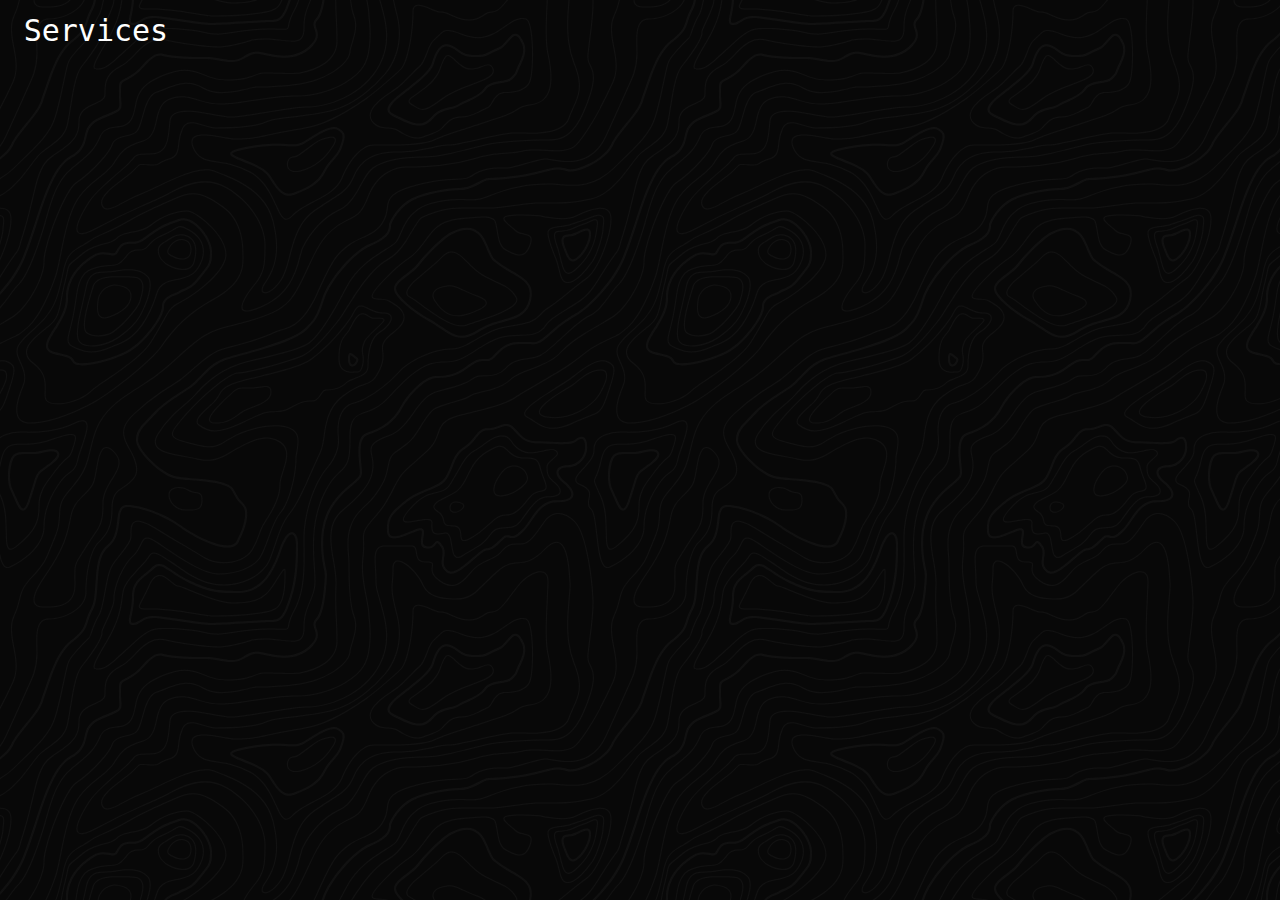
<file: services.html>
<!DOCTYPE html>
<html>
<head>
<title>somesec's services</title>
<meta charset="UTF-8">
<meta http-equiv="X-UA-Compatible" content="IE=edge">
<meta http-equiv="Cache-control" content="public">
<meta name="viewport" content="width=device-width, initial-scale=1.0, maximum-scale=1.0, user-scalable=no">
<link href="index/css/css.css" rel="stylesheet" type="text/css" />
<link rel="icon" href="index/img/favicon.png" type="image/png" />
  </head>

  <pre>
  <a href="services/Services.txt" class="services">Services</a>


</pre>
</file>
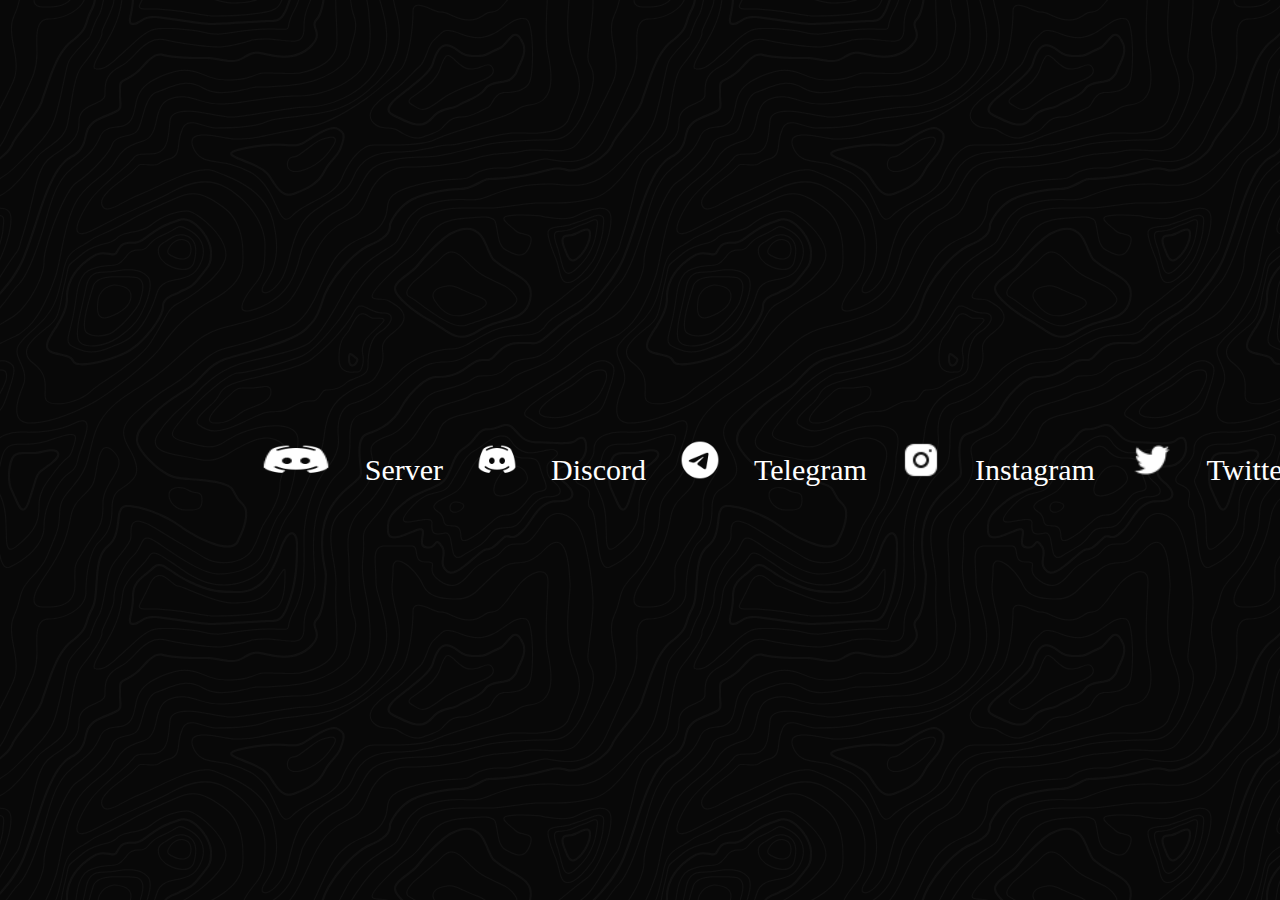
<file: socials.html>
<!DOCTYPE html>
<html>
<head>
<title>somesec's socials</title>
<meta charset="UTF-8">
<meta http-equiv="X-UA-Compatible" content="IE=edge">
<meta http-equiv="Cache-control" content="public">
<meta name="viewport" content="width=device-width, initial-scale=1.0, maximum-scale=1.0, user-scalable=no">
<link href="index/css/css.css" rel="stylesheet" type="text/css" />
<link rel="icon" href="index/img/favicon.png" type="image/png" />
  </head>
<BR><BR><BR><BR><BR><BR><BR><BR><BR><BR><BR><BR><BR><BR><BR><BR><BR><BR><BR><BR><BR><BR><BR><BR>

  <img class="dbin-2" src="index/img/discord.png"></img>
    <a href="https://discord.gg/osintbot" target= _blank class="socials" >Server</a>

    <img class="icon" src="index/img/discord.png"></img>
    <a href=" https://discord.gg/somesec" target= _blank class="socials">Discord</a>
  
    <img class="icon" src="index/img/tg.png"></img>
    <a href="https://t.me/simswapist"target= _blank  class="socials">Telegram</a>
  
    <img class="icon" src="index/img/instagram.png"></img>
    <a href="https://www.instagram.com/simswapist/"target= _blank  class="socials">Instagram </a>
  
    <img class="icon" src="index/img/twitter.png"></img>
    <a href="https://twitter.com/simswapist" target= _blank class="socials">Twitter</a>
</file>
<file: index/css/css.css>
body {
    background-color: rgb(8, 8, 8);
    user-select: none;
    background-image:url(../img/topography.svg)
}

#overlay {
    position: fixed;
    top: 0;
    left: 0;
    width: 100%;
    height: 100%;
    background-color: rgb(2, 2, 2);
    z-index: 3;
    display: flex;
    align-items: center;
    justify-content: center;
    opacity: 1;
    transition: opacity 1s;
  }

  #overlay.hidden {
    opacity: 0;
    pointer-events: none;
  }

  #overlay a {
    color: #ffffff;
    font-family: "Poppins", sans-serif;
    font-size: 1.10em;
    font-weight: bold;
    cursor: pointer;
  }

  #overlay a:hover {
    text-decoration: underline;
  }

  .header {
    position: fixed;
    top: 70%;
    left: 50%;
    transform: translate(-50%, -50%);
    font-size: 60px;
    color:white
  }

  .se {
    position: absolute;
    left: 10%;
    top: 5%;
    font-size: 30px;
    color:white;
    text-decoration: none;

  }

  .so {
    position: absolute;
    right: 10%;
    top: 5%;
    font-size: 30px;
    color:white;
    text-decoration: none;
  }
   
  #snow {
    position: fixed;
    top: 0;
    left: 0;
    right: 0;
    bottom: 0;
    pointer-events: none;
}

.services {
  text-decoration: none;
  position: absolute;
  font-size: 30px;
     color:white
}


.discord {
  position: fixed;
  top: 55%;
  left: 50%;
  transform: translate(-50%, -50%);
}

.telegram {
  position: absolute;
  left: 51%;
  top :75%;
}

.dbin {
  position: absolute;
  height: 60px;
  width: 80px;
  left: 45%;
  top :74.6%;
}

.dbin-2 {
  position: relative;
  top: 70%;
  left: 20%;
  height: 40px;
  width: 70px;
}

.icon {
  position: relative;
  top: 70%;
  left: 20%;
  height: 40px;
  width: 40px;
}

.socials {
  position: relative;
  top: 70%;
  left: 20%;
  transform: translate(-50%, -50%);
  padding: 30px;
  text-decoration: none;
  font-size: 30px;
  color:white
}
</file>
